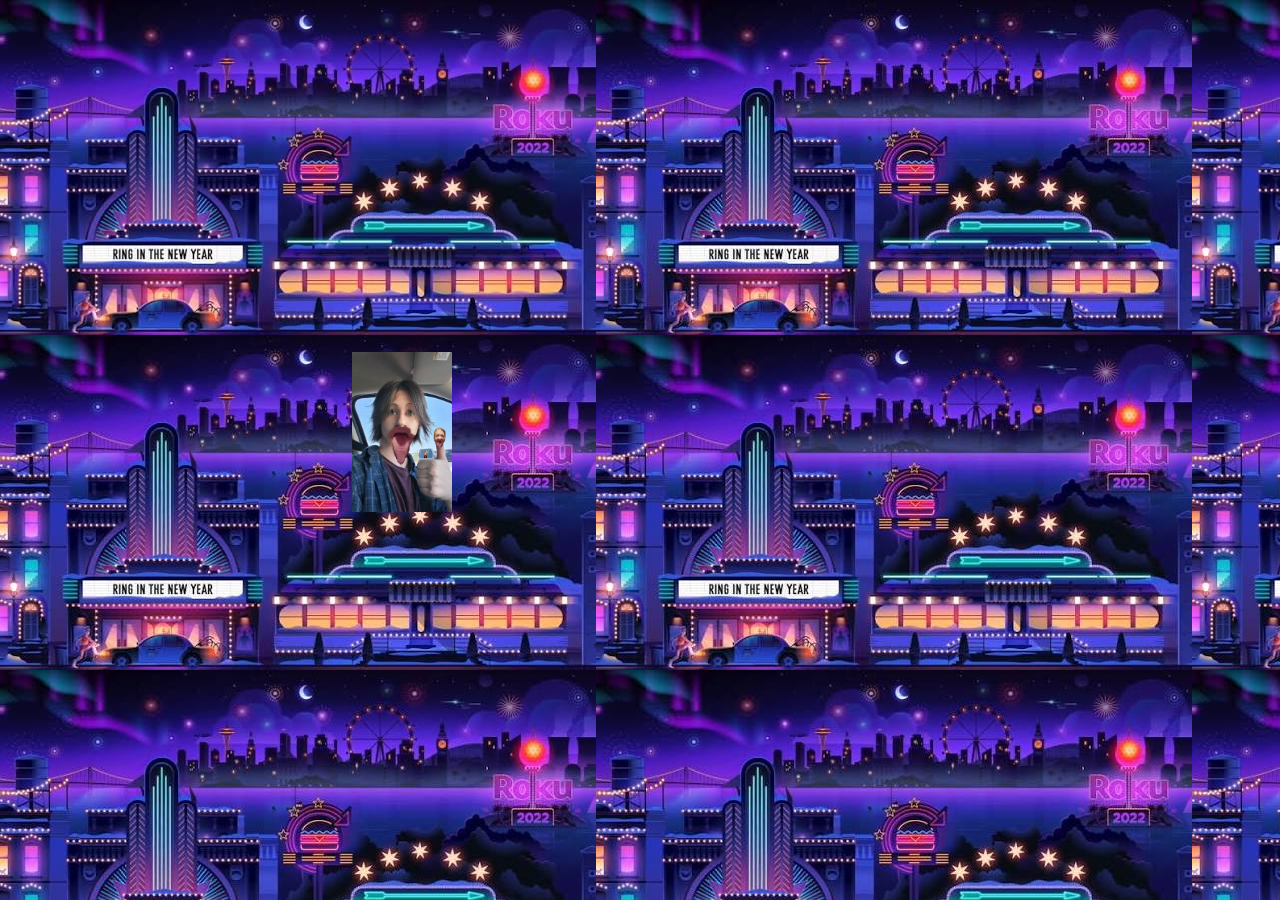
<file: baby_chud.html>
<!doctype html>
<html lang="en">

<head>
    <title>Da Big Chud</title>
    <meta charset="utf-8">
    <link rel="stylesheet" href="./css/index.css">
    <link rel="icon" href="./img/Favicon.png" />

</head>

<body class="DVD-page">

    <img src="./img/Kaden.png" alt="Vro" class="DVD">

    <audio id="music" src="./audio/Stupid_shit.mp3"></audio>

    <script src="./js/dvd.js"></script>
</body>

</html>
</file>
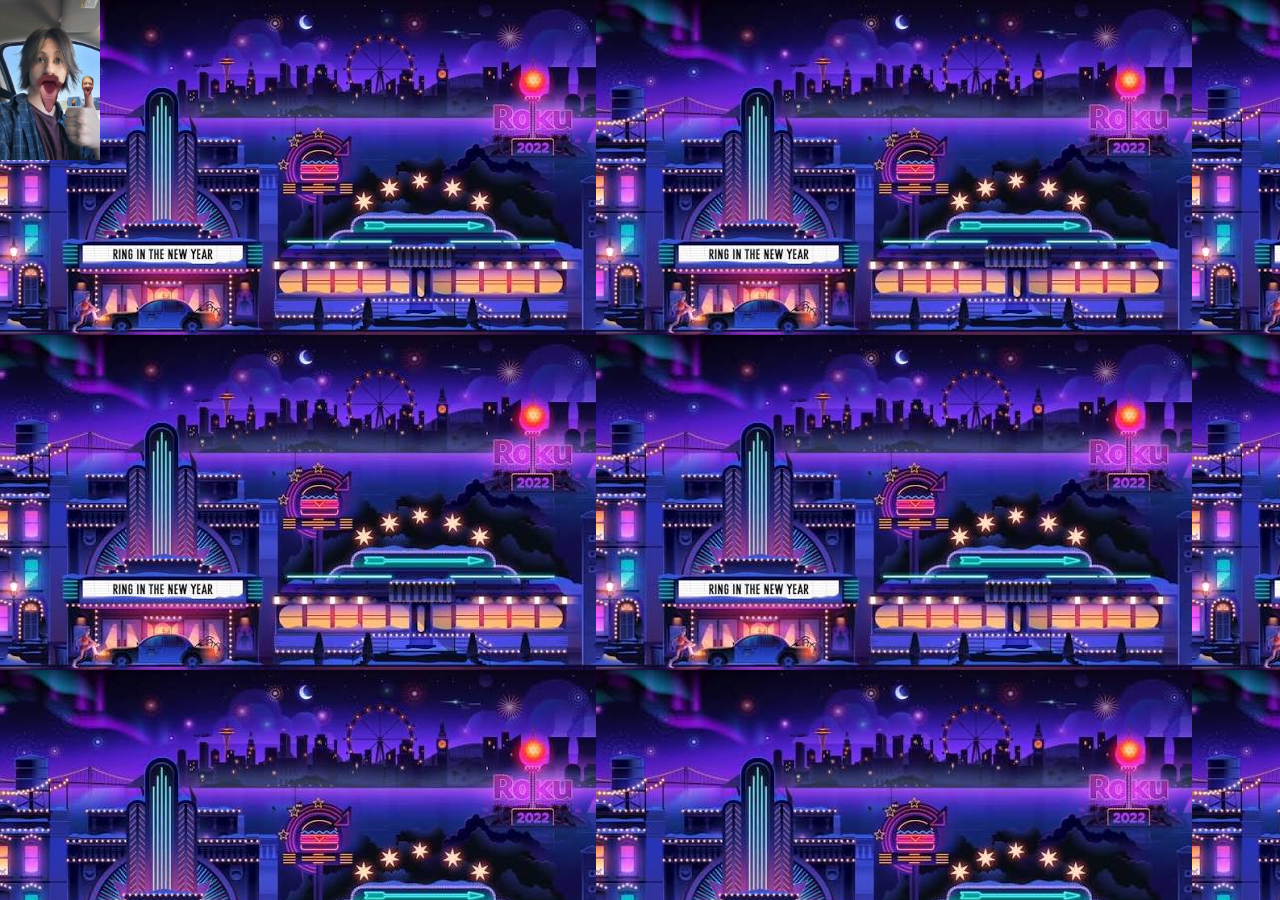
<file: bitch_baby.html>
<!doctype html>
<html lang="en">

<head>
    <title>Da Big Chud</title>
    <meta charset="utf-8">
    <link rel="stylesheet" href="./css/index.css">
</head>

<body class="DVD-page">

    <img src="./img/Kaden.png" alt="Vro" class="DVD">

    <script src="./js/dvd.js"></script>
</body>

</html>
</file>
<file: css/index.css>
/* ---------------Box Sizing----------------- */

aside article.widget img {
  display: block;
  margin: 20px auto;
}

html {
  box-sizing: border-box;
}

*,
*:before,
*:after {
  box-sizing: inherit;
}

html,
body {
  height: 100%;
}

body {
  display: flex;
  flex-direction: column;
}

#content {
  flex: 1;
}

/* ---- Responsive Images ----*/
img {
  max-width: 100%;
  height: auto;
}

/* ----- Utility Styles ---- */

.container {
  width: 80vw;
  margin: 0 auto;
  max-width: 900px;
}

.img-right {
  float: right;
  margin: 10px 0 10px 20px;
  border: 1px solid #c0c0c0;
  padding: 5px;
  max-width: 33%;
}

.img-left {
  float: left;
  margin: 10px 20px 10px 0;
  border: 1px solid #c0c0c0;
  padding: 5px;
}

.img-center {
  display: block;
  margin: 20px auto;
  border: 1px solid #c0c0c0;
  padding: 5px;
}

/* ----- Global Styles ---- */

body {
  font-family: "Lato", sans-serif;
  margin: 0;
}

header.primary {
  background-color: #FFD700;
  text-align: center;
  color: #ffffff;
  text-shadow: 2px 2px #000000;
  padding: 3em 2em 2em;
  position: relative;
}

header.primary::before {
  content: "";
  background-image: url(../img/dontevenjokelad.png);
  background-size: contain;
  width: 100%;
  height: 100%;
  position: absolute;
  top: 0px;
  right: 0px;
  bottom: 0px;
  left: 0px;
  opacity: 0.4;
}

header.primary h1 {
  font-size: 3.2rem;
  margin: 20px 0;
  position: relative;
}

header.primary h1 a {
  display: block;

  width: 300px;
  height: 120px;

  margin: 0 auto;

  background-image: url("https://preview.redd.it/badass-skeletons-v0-dhxq17t9jg2d1.jpg?width=640&crop=smart&auto=webp&s=9ed5558f21e72fc8729a65dfdbc77879b37180bd");
  background-repeat: no-repeat;
  background-position: center;
  background-size: contain;

  text-indent: -9999px;
  overflow: hidden;
}

header.primary h2 {
  font-family: "Quantico", sans-serif;
  font-weight: 700;
  font-size: 2em;
  /* Shorhand Three Value Top, Left/Right, Bottom*/
  margin: 10px auto 20px;
  position: relative;
}

header.primary nav ul {
  position: relative;
  display: flex;
  flex-direction: row;
  justify-content: space-around;
  padding: 0;
  max-width: 900px;
  margin: 20px auto;
}

header.primary nav li {
  list-style-type: none;
  padding: 0;
  width: 20%;

}

header.primary nav a:link,
header.primary nav a:visited {
  color: white;
  text-decoration: none;
  background-color: #000000;
  background-color: #565878;
  padding: 8px 16px;
  border-radius: 10px;
  transition: 0.6s;
  display: block;
}

header.primary nav a:hover,
header.primary nav a:active {
  background-color: #7a89a8;
  color: #f2f2f2;
}

/* ------------- Content --------------- */

section#content {
  padding: 4em 0;
}

section#content h2 {
  font-family: "Quantico", sans-serif;
  font-weight: 700;
  color: #FF6F21;
}

section#content h3 {
  font-family: "Quantico", sans-serif;
  font-weight: 700;
  color: #FF6F21;
  font-size: 1.5rem;
}

section#content table {
  width: 100%;
  border: 1px solid #c0c0c0;
  border-collapse: collapse;
}

section#content caption {
  font-weight: bold;
  font-size: 1.5rem;
  margin: 10px;
  font-family: "Quantico", sans-serif;
  font-weight: 700;
  font-size: 2em;
  color: #33536b;
}

section#content th {
  background: #A1FF00;
  color: #ffffff;
  text-align: left;
  padding: 10px;
}

section#content td {
  border: 1px solid #c0c0c0;
  padding: 5px;
}

section#content tr:nth-child(even) {
  background: #A1FF00;
}

section#content tr:hover {
  background: #adb2d3;
}

.post {
  margin-bottom: 2rem;
  padding-bottom: 1.5rem;
  border-bottom: 2px solid #ccc;
  /* divider line */
}

.post:last-of-type {
  border-bottom: none;
  /* removes divider after last section */
}

.faq-item {
  margin-bottom: 1.5rem;
  border-bottom: 1px solid #ccc;
  padding-bottom: 1rem;
}

summary {
  font-weight: bold;
  cursor: pointer;
}

/* ------------- Articles --------------- */

section#articles {
  background: #A1FF00;
}

section#articles .container {
  display: flex;
  flex-direction: row;
  justify-content: space-between;
  flex-wrap: wrap;
  border-bottom: 1px solid #c0c0c0;
  padding: 0 0 4em 0;
}

section#articles h2,
#content h2 {
  flex: 0 0 100%;
  color: #FF26A9;
  text-align: center;
  font-family: "Quantico", sans-serif;
  font-weight: 700;
  font-size: 2em;
}

section#articles h2 {
  color: #fff;
  text-shadow: 2px 2px #000;
}

#articles article.post {
  box-shadow: 0 4px 8px rgba(0, 0, 0, 0.4);
  padding: 10px;
  transition: 0.6s;
  font-size: 0.8rem;
  border-radius: 10px;
  background: #FF26A9;
}

#articles article.post h2 {
  font-size: 1.5em;
  text-shadow: none;
}

#articles article.post:hover {
  box-shadow: 0 8px 16px rgba(255, 255, 255, 0.4);
}

#articles article time,
#articles article figcaption,
#articles article footer {
  font-size: 0.8em;
  color: #c0c0c0;
  text-transform: uppercase;
}

#articles .post a:link,
#articles .post a:visited {
  color: #adb2d3;
  text-decoration: none;
  text-shadow: 1px 1px #000;
}

#articles .post figure {
  margin: 0;
}

#articles .post img {
  border-radius: 10px;
}

#articles ul {
  padding: 0 20px;
}

#articles li {
  margin-bottom: 20px;
}

/* ------------- Hero --------------- */

#hero {
  padding: 4em 0;
}

/* ------------- Aside --------------- */

/* Attribute Selector */
aside[role="complementary"] {
  background-color: #FF26A9;
  color: #ffffff;
  padding: 2.5em;
}

aside .container {
  display: flex;
  flex-direction: row;
  justify-content: space-around;
  gap: 40px;
}

aside article.widget {
  flex: 1;
}

.widget.overview table {
  font-size: 0.7em;
  border-collapse: collapse;
  width: 100%;
}

.mission-page aside .container {
  display: flex;
  flex-direction: column;
  align-items: center;
}

.mission-page .widget.overview {
  margin: 0 auto;
  max-width: 500px;
}

.mission-page .widget.overview table td {
  border-bottom: 1px solid #fff;
  font-size: 1.2em;
  padding-bottom: 10px;
  padding-top: 10px;
  padding-left: 40px;
  padding-right: 40px;
}

.widget.overview table td {
  border-bottom: 1px solid #fff;
  padding: 10px;
}

.widget.overview table td:nth-child(even) {
  text-align: right;
}

aside article a:link,
aside article a:visited {
  color: #ffffff;
  display: block;
  margin-top: 1.2em;
  letter-spacing: 1.2px;
}

aside article a:hover,
aside article a:active {
  text-decoration: none;
}

aside article footer {
  display: none;
}

/*------ Footer ------*/

footer#colophon {
  background-color: #FF6F21;
  background-image: url("data:image/svg+xml,%3Csvg width='6' height='6' viewBox='0 0 6 6' xmlns='http://www.w3.org/2000/svg'%3E%3Cg fill='%23181c1f' fill-opacity='0.4' fill-rule='evenodd'%3E%3Cpath d='M5 0h1L0 6V5zM6 5v1H5z'/%3E%3C/g%3E%3C/svg%3E");
}

#colophon h3 {
  padding: 20px;
  margin: 0;
  color: #fff;
  text-align: center;
  font-size: 0.9rem;
  text-transform: uppercase;
  font-family: "Lato", sans-serif;
  text-transform: uppercase;
  font-weight: 700;
}

#colophon h3 a:link,
#colophon h3 a:visited {
  color: #fff;
}

#colophon p {
  color: #fff;
  text-align: center;
  max-width: 900px;
  margin: 0 auto;
  padding-bottom: 20px;
}


/* ---------------Media Queries----------------- */

@media screen and (max-width: 600px) {
  header.primary nav ul {
    flex-direction: column;
    margin: 0 auto;
    width: 400px;
  }

  header.primary nav ul li {
    margin-bottom: 10px;
    width: 400px;
  }

  header.primary nav ul li a {
    display: block;
  }

  section#articles .container {
    display: flex;
    flex-direction: column;
    justify-content: space-between;
    flex-wrap: wrap;
    border-bottom: 1px solid #c0c0c0;
    padding: 0 0 4em 0;
  }

  #articles article.post {
    box-shadow: 0 4px 8px rgba(0, 0, 0, 0.4);
    width: 100%;
    margin-bottom: 2em;
  }

  aside .container {
    flex-direction: column;
  }

}

/* ---------------- Contact Page ---------------- */

.contact-page main {
  padding: 3rem 0;
}

.contact-page h1,
.contact-page h2,
.contact-page h3 {
  font-family: "Quantico", sans-serif;
  font-weight: 700;
}

.contact-page #contact-form {
  max-width: 800px;
  margin: 0 auto;
  padding: 1rem;
}

/* Aside styling consistency */
.contact-page aside {
  background-color: #181c1f;
  color: white;
  padding: 2rem;
}

.contact-page aside .container {
  display: flex;
  justify-content: space-around;
  gap: 2rem;
  flex-wrap: wrap;
}

.contact-page aside .widget {
  flex: 1;
  min-width: 200px;
}

/* ---------- Slick Carousel ---------- */

.fade {
  width: 100%;
  max-width: 700px;
  margin: 0 auto;
}

.fade .post {
  width: 100%;
  max-width: 700px;
  margin: 0 auto;
  padding: 20px;
  border-radius: 12px;
  background: #ffffff;
}

/* Remove weird slick spacing */
.slick-list {
  padding: 0 !important;
}

.slick-track {
  display: flex;
  align-items: stretch;
}

.slick-slide {
  height: auto;
}

/* Arrows */
.slick-prev,
.slick-next {
  width: 40px;
  height: 40px;
  z-index: 100;
}

.slick-prev {
  left: -50px;
}

.slick-next {
  right: -50px;
}

.slick-prev:before,
.slick-next:before {
  font-size: 40px;
  color: white;
}

/* Dots */
.slick-dots {
  bottom: -40px;
}

.slick-dots li button:before {
  color: white;
  opacity: 0.7;
}

.slick-dots li.slick-active button:before {
  color: #adb2d3;
  opacity: 1;
}

/* Better image sizing */
.fade .post img {
  width: 100%;
  max-height: 100%;
  object-fit: cover;
  border-radius: 10px;

  
}

/* -------- Rain Effect Page -------- */

.rain-page {
    margin: 0;
    height: 100vh;
    overflow: hidden;
    background: black;
    display: flex;
    justify-content: center;
    align-items: center;
}

#rain {
    position: fixed;
    top: 0;
    left: 0;
    width: 100%;
    height: 100%;
    z-index: 0;
}

.rain-page .depressed-image {
    position: relative;
    z-index: 1;
    max-width: 200%;
}

.DVD-page {
    Background-image: url(../img/Roku_city.jpeg);
    background-size:auto;
    margin: 0;
    overflow: hidden;
    height: 100vh;
    position: relative;
}

.DVD {
    position: absolute;
    width: 100px; /* Change to whatever size you want */
    height: auto;
    left: 0;
    top: 0;
    user-select: none;
    pointer-events: none;
}
</file>
